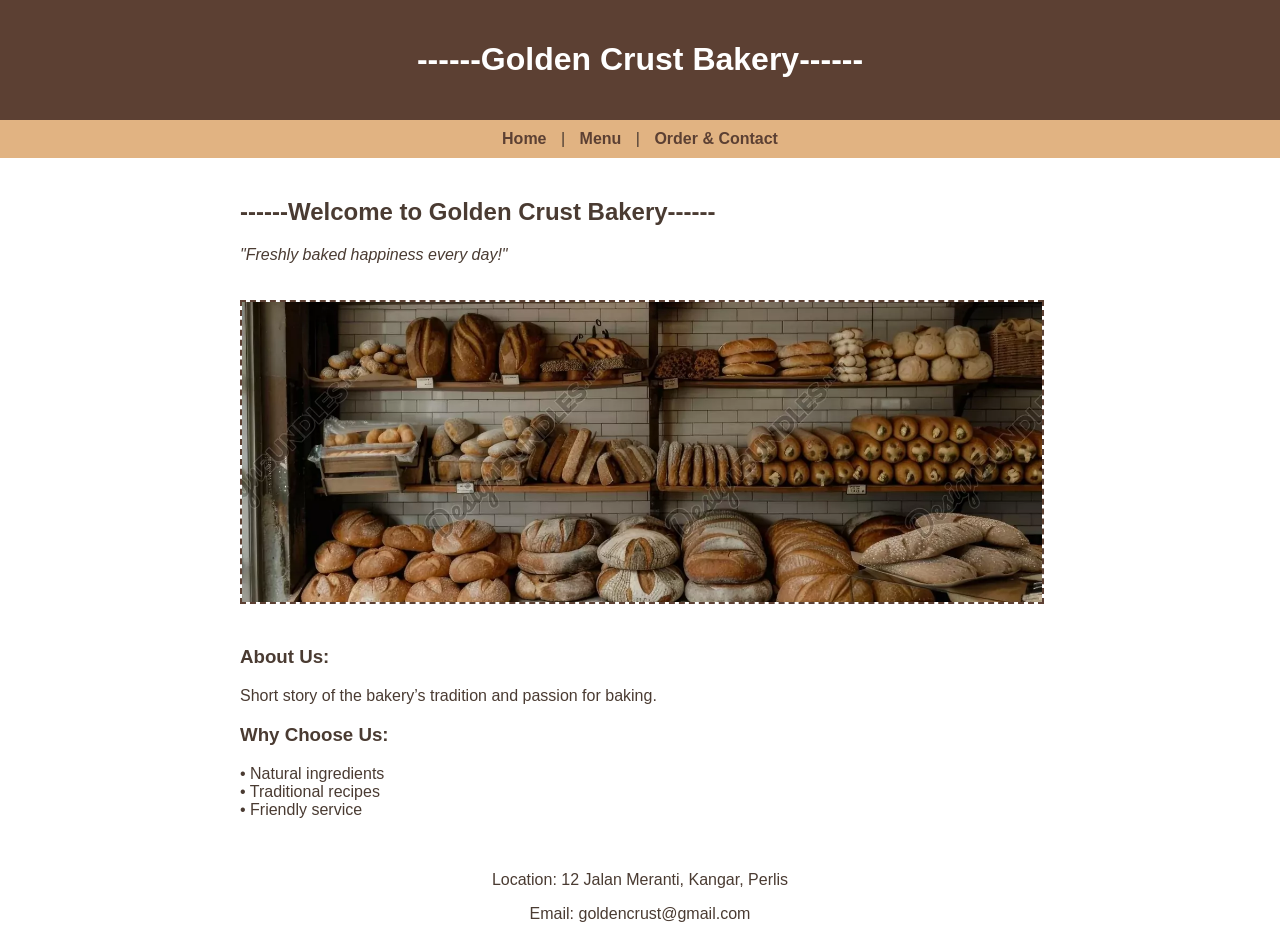
<file: index.html>
<!DOCTYPE html>
<html lang="en">
<head>
    <meta charset="UTF-8">
    <meta name="viewport" content="width=device-width, initial-scale=1.0">
    <title>Golden Crust Bakery</title>
    <link rel="stylesheet" href="style.css">
</head>
<body class="page-body">

    <header class="main-header">
        <h1>------Golden Crust Bakery------</h1>
    </header>

    <nav class="nav-bar">
        <a class="nav-link" href="index.html">Home</a> | 
        <a class="nav-link" href="menu.html">Menu</a> | 
        <a class="nav-link" href="contact.html">Order & Contact</a>
    </nav>

    <main class="content-container">
        <h2>------Welcome to Golden Crust Bakery------</h2>
        <p><i>"Freshly baked happiness every day!"</i></p>

        <img class="img-box" src="./images/bakery.jpg" alt="Golden Brown breads on a shelf">

        <h3>About Us:</h3>
        <p>Short story of the bakery’s tradition and passion for baking.</p>

        <h3>Why Choose Us:</h3>
        <p>• Natural ingredients<br>• Traditional recipes<br>• Friendly service</p>
    </main>

    <footer class="bottom-footer">
        <p>Location: 12 Jalan Meranti, Kangar, Perlis</p>
        <p>Email: goldencrust@gmail.com</p>
    </footer>

</body>
</html>
</file>
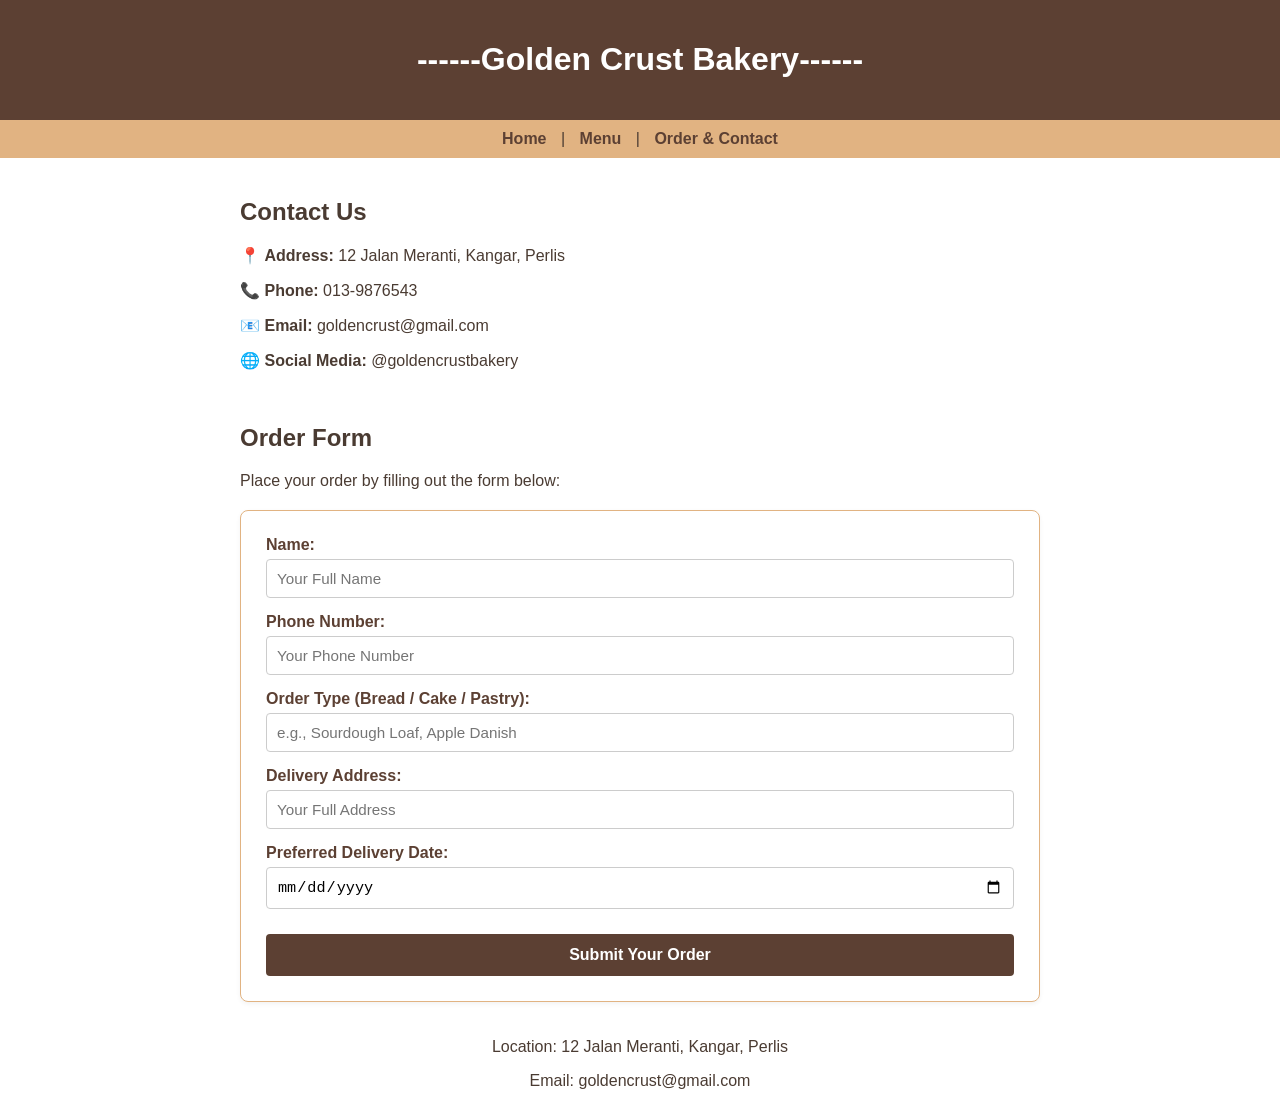
<file: contact.html>
<!DOCTYPE html>
<html lang="en">
<head>
    <meta charset="UTF-8">
    <meta name="viewport" content="width=device-width, initial-scale=1.0">
    <title>Golden Crust Bakery - Contact & Order</title>
    <link rel="stylesheet" href="style.css">
</head>
<body class="page-body">

    <header class="main-header">
        <h1>------Golden Crust Bakery------</h1>
    </header>

    <nav class="nav-bar">
        <a class="nav-link" href="index.html">Home</a> | 
        <a class="nav-link" href="menu.html">Menu</a> | 
        <a class="nav-link" href="contact.html">Order & Contact</a>
    </nav>

    <main class="content-container">
        <h2>Contact Us</h2>
        <p>📍 <b>Address:</b> 12 Jalan Meranti, Kangar, Perlis</p>
        <p>📞 <b>Phone:</b> 013-9876543</p>
        <p>📧 <b>Email:</b> goldencrust@gmail.com</p>
        <p>🌐 <b>Social Media:</b> @goldencrustbakery</p>

        <br>
        <h2>Order Form</h2>
        <p>Place your order by filling out the form below:</p>

        <form class="order-form">
            <div class="form-group">
                <label class="form-label">Name:</label>
                <input class="input-box" type="text" placeholder="Your Full Name">
            </div>

            <div class="form-group">
                <label class="form-label">Phone Number:</label>
                <input class="input-box" type="tel" placeholder="Your Phone Number">
            </div>

            <div class="form-group">
                <label class="form-label">Order Type (Bread / Cake / Pastry):</label>
                <input class="input-box" type="text" placeholder="e.g., Sourdough Loaf, Apple Danish">
            </div>

            <div class="form-group">
                <label class="form-label">Delivery Address:</label>
                <input class="input-box" type="text" placeholder="Your Full Address">
            </div>

            <div class="form-group">
                <label class="form-label">Preferred Delivery Date:</label>
                <input class="input-box" type="date">
            </div>

            <button class="submit-btn" type="button">
                Submit Your Order
            </button>
        </form>
    </main>

    <footer class="bottom-footer">
        <p>Location: 12 Jalan Meranti, Kangar, Perlis</p>
        <p>Email: goldencrust@gmail.com</p>
    </footer>

</body>
</html>
</file>
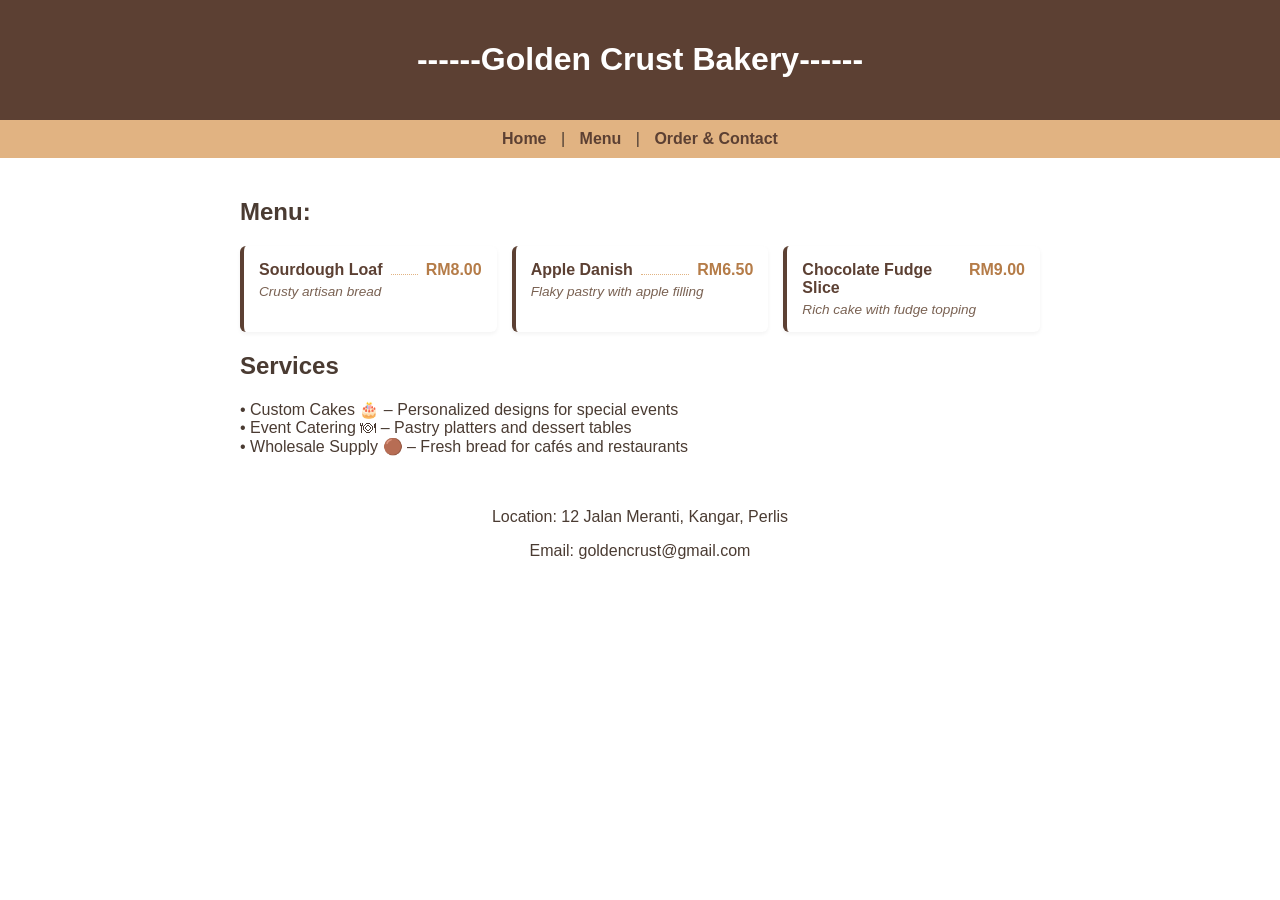
<file: menu.html>
<!DOCTYPE html>
<html lang="en">
<head>
    <meta charset="UTF-8">
    <meta name="viewport" content="width=device-width, initial-scale=1.0">
    <title>Golden Crust Bakery - Menu</title>
    <link rel="stylesheet" href="style.css">
</head>
<body class="page-body">

    <header class="main-header">
        <h1>------Golden Crust Bakery------</h1>
    </header>

    <nav class="nav-bar">
        <a class="nav-link" href="index.html">Home</a> | 
        <a class="nav-link" href="menu.html">Menu</a> | 
        <a class="nav-link" href="contact.html">Order & Contact</a>
    </nav>

    <main class="content-container">
        <h2>Menu:</h2>
        
        <div class="menu-grid">
            
            <div class="menu-card">
                <div class="menu-title-row">
                    <span class="menu-name">Sourdough Loaf</span>
                    <span class="menu-dot"></span>
                    <span class="menu-price">RM8.00</span>
                </div>
                <p class="menu-desc">Crusty artisan bread</p>
            </div>

            <div class="menu-card">
                <div class="menu-title-row">
                    <span class="menu-name">Apple Danish</span>
                    <span class="menu-dot"></span>
                    <span class="menu-price">RM6.50</span>
                </div>
                <p class="menu-desc">Flaky pastry with apple filling</p>
            </div>

            <div class="menu-card">
                <div class="menu-title-row">
                    <span class="menu-name">Chocolate Fudge Slice</span>
                    <span class="menu-dot"></span>
                    <span class="menu-price">RM9.00</span>
                </div>
                <p class="menu-desc">Rich cake with fudge topping</p>
            </div>

        </div>
        
        <h2>Services</h2>
         <p>
            • Custom Cakes 🎂 – Personalized designs for special events<br>
            • Event Catering 🍽 – Pastry platters and dessert tables<br>
            • Wholesale Supply 🟤 – Fresh bread for cafés and restaurants
        </p>
    </main>

    <footer class="bottom-footer">
        <p>Location: 12 Jalan Meranti, Kangar, Perlis</p>
        <p>Email: goldencrust@gmail.com</p>
    </footer>

</body>
</html>
</file>
<file: style.css>
.page-body {
    color: #4a3b32;           
    font-family: sans-serif;
    text-align: center;
    margin: 0;
    padding: 0;
}

.main-header {
    background-color: #5c4033; 
    color: white;
    padding: 20px;
}


.nav-bar {
    background-color: #e1b382; 
    padding: 10px;
}

.nav-link {
    color: #5c4033;
    text-decoration: none;
    font-weight: bold;
    margin: 0 10px;
}

.nav-link:hover {
    color: white;
}


.content-container {
    max-width: 800px;
    margin: auto;
    padding: 20px;
    text-align: left;


.img-box {
    width: 100%;
    max-height: 300px;
    object-fit: cover;
    margin: 20px 0;
    border: 2px dashed #5c4033;
}


.menu-grid {
    display: grid;
    grid-template-columns: repeat(auto-fit, minmax(250px, 1fr));
    gap: 15px;
    margin: 20px 0;
}

.menu-card {
    background-color: #ffffff;
    padding: 15px;
    border-radius: 6px;
    border-left: 4px solid #5c4033; 
    box-shadow: 0 2px 4px rgba(0,0,0,0.05);
}

.menu-title-row {
    display: flex;
    justify-content: space-between;
    align-items: baseline;
    margin-bottom: 5px;
}

.menu-name {
    font-weight: bold;
    color: #5c4033;
}

.menu-dot {
    border-bottom: 1.5px dotted #e1b382; 
    flex-grow: 1;
    margin: 0 8px;
}

.menu-price {
    font-weight: bold;
    color: #b57c48;
}

.menu-desc {
    font-size: 0.85rem;
    color: #7a6253;
    font-style: italic;
    margin: 0;
}


.order-form {
    background-color: #ffffff;
    padding: 25px;
    border: 1px solid #e1b382;
    border-radius: 8px;
    box-shadow: 0 2px 5px rgba(0,0,0,0.05);
    margin-top: 20px;
}

.form-group {
    margin-bottom: 15px;
}

.form-label {
    display: block;
    margin-bottom: 5px;
    font-weight: bold;
    color: #5c4033;
}

.input-box {
    width: 100%;
    padding: 10px;
    border: 1px solid #ccc;
    border-radius: 4px;
    box-sizing: border-box; 
    font-size: 0.95rem;
}

.submit-btn {
    background-color: #5c4033;
    color: white;
    padding: 12px;
    border: none;
    border-radius: 4px;
    cursor: pointer;
    width: 100%;
    font-weight: bold;
    font-size: 1rem;
    margin-top: 10px;
    transition: background-color 0.3s;
}

.submit-btn:hover {
    background-color: #3e2a20;
}


.bottom-footer {
    background-color: #3e2a20;
    color: white;
    padding: 15px;
    margin-top: 30px;
    text-align: left;
    padding-left: 40px;
}
</file>
